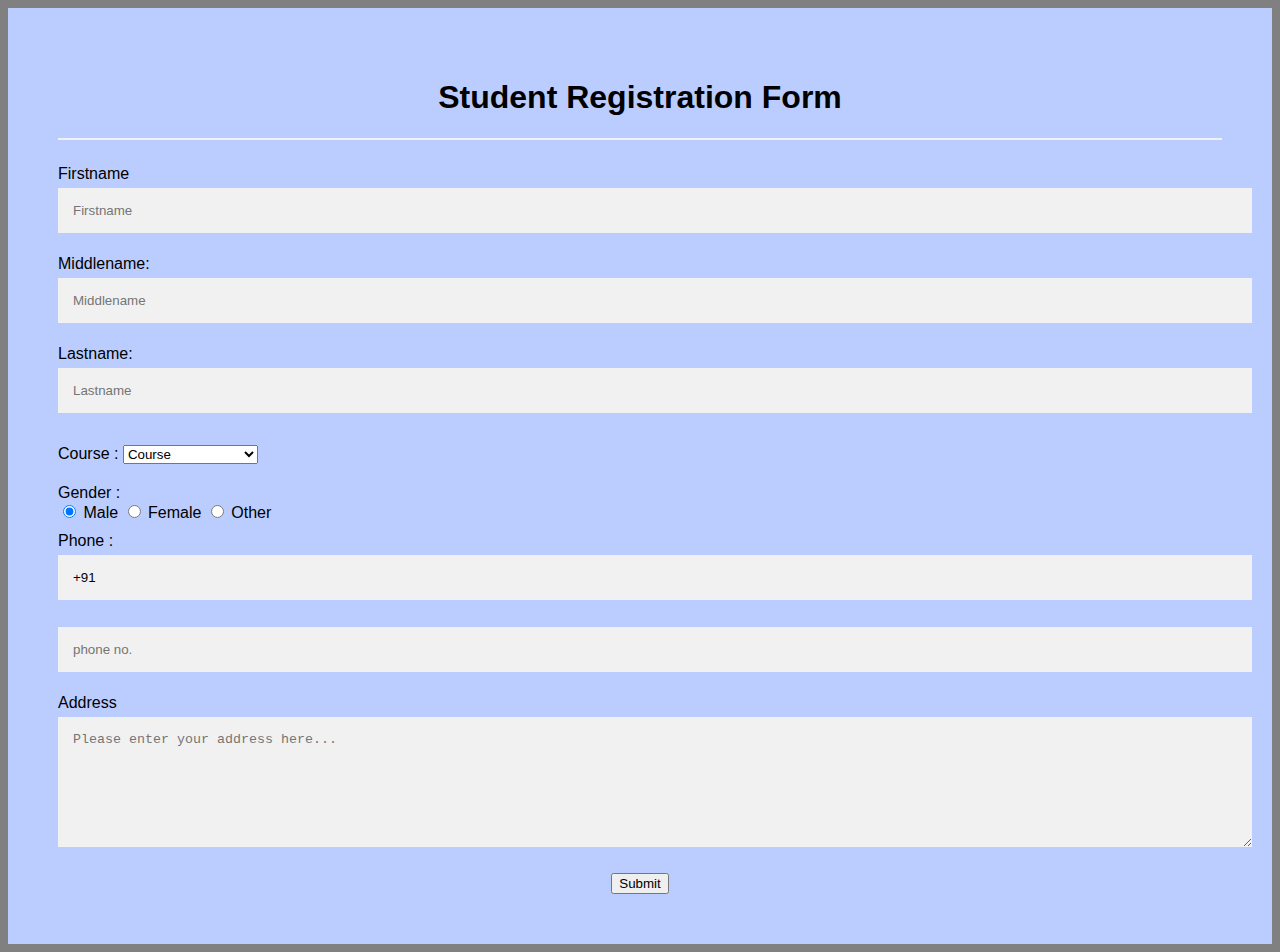
<file: institute/admission.html>
<!DOCTYPE html>
<html>
<head>
<meta name="viewport" content="width=device-width, initial-scale=1">
<style>
body{
  font-family: Calibri, Helvetica, sans-serif;
  background-color: gray;
}
.container {
    padding: 50px;
  background-color: #bbccff;
}

input[type=text], input[type=password], textarea {
  width: 100%;
  padding: 15px;
  margin: 5px 0 22px 0;
  display: inline-block;
  border: none;
  background: #f1f1f1;
}
input[type=text]:focus, input[type=password]:focus {
  background-color: #fafafa;
  outline: none;
}
 div {
            padding: 10px 0;
         }
hr {
  border: 1px solid #f1f1f1;
  margin-bottom: 25px;
}
.registerbtn {
  background-color: #4CAF50;
  color: white;
  padding: 16px 20px;
  margin: 8px 0;
  border: none;
  cursor: pointer;
  width: 100%;
  opacity: 0.9;
}
.registerbtn:hover {
  opacity: 1;
}
</style>
</head>
<body>
<form>
  <div class="container">
  <center>  <h1> Student Registration Form</h1> </center>
  <hr>
  <label> Firstname </label> 
<input type="text" name="firstname" placeholder= "Firstname" size="15" required /> 
<label> Middlename: </label> 
<input type="text" name="middlename" placeholder="Middlename" size="15" required /> 
<label> Lastname: </label>  
<input type="text" name="lastname" placeholder="Lastname" size="15"required /> 
<div>
<label> 
Course :
</label> 

<select>
<option value="Course">Course</option>
<option value="XI Arts">XI Arts</option>
<option value="XI Commerce">XI Commerce</option>
<option value="XI Science">XI Science</option>
<option value="BCA">BCA</option>
<option value="BBA">BBA</option>
<option value="BA">BA</option>
<option value="B.Com">B.Com</option>
<option value="B.Tech">B.Tech</option>
<option value="Food Tech">Food Tech</option>
<option value="Journalism">Journalism</option>
<option value="Performing Arts">Performing Arts</option>
<option value="Hotel Management">Hotel Management</option>
<option value="MBA">MBA</option>
<option value="MCA">MCA</option>
<option value="MA">MA</option>
<option value="M.Com">M.Com</option>
<option value="M.Tech">M.Tech</option>
</select>
</div>
<div>
<label> 
Gender :
</label><br>
<input type="radio" value="Male" name="gender" checked > Male 
<input type="radio" value="Female" name="gender"> Female 
<input type="radio" value="Other" name="gender"> Other

</div>
<label> 
Phone :
</label>
<input type="text" name="country code" placeholder="Country Code"  value="+91" size="2"/> 
<input type="text" name="phone" placeholder="phone no." size="10"/ required> 
<label for="address">Address</label>
        <textarea id="address" name="address" placeholder="Please enter your address here..." style="height:100px"></textarea>
        <center><input type="submit" value="Submit"></center>
   </form>
</body>
</html>
</file>
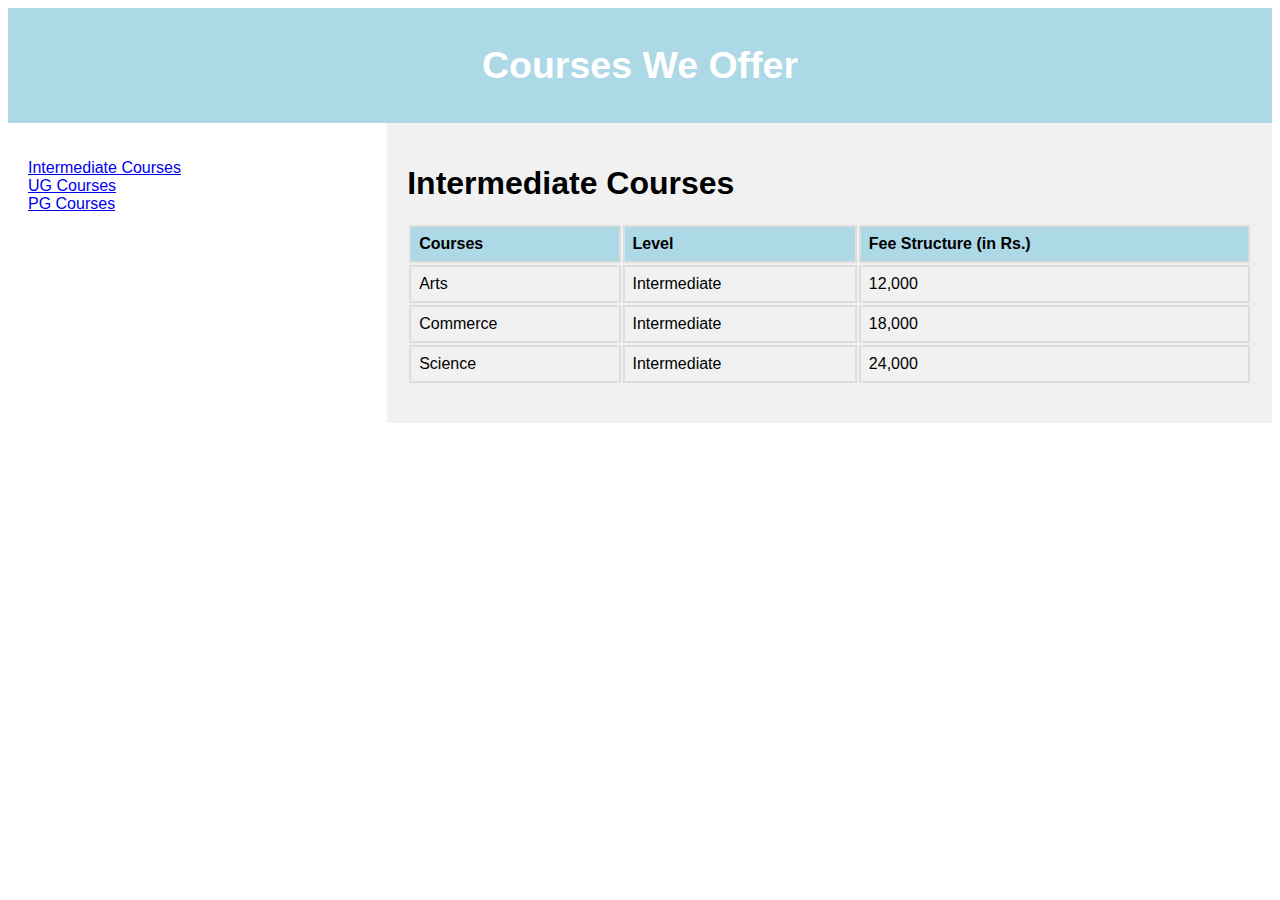
<file: institute/intermediate.html>
<!DOCTYPE html>
<html lang="en">
<head>
<title>Intermediate Courses</title>
<meta charset="utf-8">
<meta name="viewport" content="width=device-width, initial-scale=1">
<style>
* {
  box-sizing: border-box;
}

body {
  font-family: Arial, Helvetica, sans-serif;
}

/* Style the header */
header {
  background-color: lightblue;
  padding: 5px;
  text-align: center;
  font-size: 25px;
  color: white;
}

/* Create two columns/boxes that floats next to each other */
nav {
  float: left;
  width: 30%;
  height: 300px; /* only for demonstration, should be removed */
  background: f2f2f2;
  padding: 20px;
}

/* Style the list inside the menu */
nav ul {
  list-style-type: none;
  padding: 0;
}

article {
  float: left;
  padding: 20px;
  width: 70%;
  background-color: #f1f1f1;
  height: 300px; /* only for demonstration, should be removed */
}

/* Clear floats after the columns */
section::after {
  content: "";
  display: table;
  clear: both;
}

/* Style the footer 
footer {
  background-color: #777;
  padding: 10px;
  text-align: center;
  color: white;
}   */

/* Responsive layout - makes the two columns/boxes stack on top of each other instead of next to each other, on small screens */
@media (max-width: 600px) {
  nav, article {
    width: 100%;
    height: auto;
  }
}
</style>
</head>
<body>

<header>
  <h2>Courses We Offer</h2>
</header>

<section>
  <nav>
    <ul>
      <li><a href="intermediate.html">Intermediate Courses</a></li>
      <li><a href="ug.html">UG Courses</a></li>
      <li><a href="pg.html">PG Courses</a></li>
    </ul>
  </nav>
  
  <article>
    <h1>Intermediate Courses</h1>
    <!DOCTYPE html>
<html>
<head>
<style>
table {
  font-family: arial, sans-serif;
  
  width: 100%;
}

td, th {
  border: 2px solid #dddddd;
  text-align: left;
  padding: 8px;
}

</style>
</head>
<body>

<table>
  <tr bgcolor="lightblue">
    <th>Courses</th>
    <th>Level</th>
    <th>Fee Structure (in Rs.)</th>
  </tr>
  <tr>
    <td>Arts</td>
    <td>Intermediate</td>
    <td>12,000</td>
  </tr>
  <tr>
    <td>Commerce</td>
    <td>Intermediate</td>
    <td>18,000</td>
  </tr>
  <tr>
    <td>Science</td>
    <td>Intermediate</td>
    <td>24,000</td>
  </tr>
 
</table>

</body>
</html>


  </article>
</section>

<!--
<footer>
  <p>Footer</p>
</footer>-->

</body>
</html>
</file>
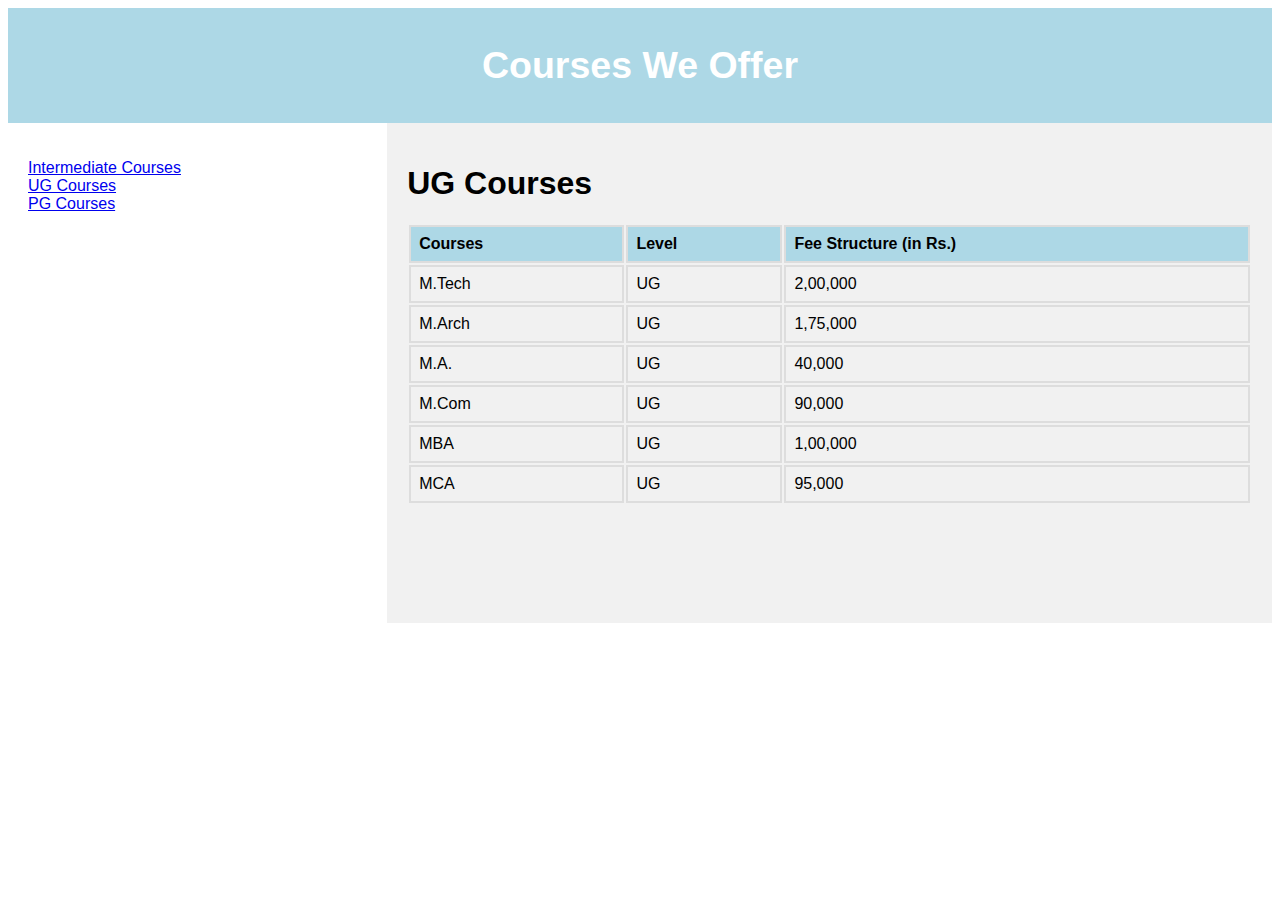
<file: institute/pg.html>
<!DOCTYPE html>
<html lang="en">
<head>
<title>Intermediate Courses</title>
<meta charset="utf-8">
<meta name="viewport" content="width=device-width, initial-scale=1">
<style>
* {
  box-sizing: border-box;
}

body {
  font-family: Arial, Helvetica, sans-serif;
}

/* Style the header */
header {
  background-color: lightblue;
  padding: 5px;
  text-align: center;
  font-size: 25px;
  color: white;
}

/* Create two columns/boxes that floats next to each other */
nav {
  float: left;
  width: 30%;
  height: 300px; /* only for demonstration, should be removed */
  background: f2f2f2;
  padding: 20px;
}

/* Style the list inside the menu */
nav ul {
  list-style-type: none;
  padding: 0;
}

article {
  float: left;
  padding: 20px;
  width: 70%;
  background-color: #f1f1f1;
  height: 500px; /* only for demonstration, should be removed */
}

/* Clear floats after the columns */
section::after {
  content: "";
  display: table;
  clear: both;
}

/* Style the footer 
footer {
  background-color: #777;
  padding: 10px;
  text-align: center;
  color: white;
}   */

/* Responsive layout - makes the two columns/boxes stack on top of each other instead of next to each other, on small screens */
@media (max-width: 600px) {
  nav, article {
    width: 100%;
    height: auto;
  }
}

table {
  font-family: arial, sans-serif;
  
  width: 100%;
}

td, th {
  border: 2px solid #dddddd;
  text-align: left;
  padding: 8px;
}

</style>
</head>
<body>

<header>
  <h2>Courses We Offer</h2>
</header>

<section>
  <nav>
    <ul>
      <li><a href="intermediate.html">Intermediate Courses</a></li>
      <li><a href="ug.html">UG Courses</a></li>
      <li><a href="pg.html">PG Courses</a></li>
    </ul>
  </nav>
  
  <article>
    <h1>UG Courses</h1>
    <table>
  <tr bgcolor="lightblue">
    <th>Courses</th>
    <th>Level</th>
    <th>Fee Structure (in Rs.)</th>
  </tr>
  <tr>
    <td>M.Tech</td>
    <td>UG</td>
    <td>2,00,000</td>
  </tr>
  <tr>
    <td>M.Arch</td>
    <td>UG</td>
    <td>1,75,000</td>
  </tr>
  <tr>
    <td>M.A.</td>
    <td>UG</td>
    <td>40,000</td>
  </tr>
   <tr>
    <td>M.Com</td>
    <td>UG</td>
    <td>90,000</td>
  </tr>
   <tr>
    <td>MBA</td>
    <td>UG</td>
    <td>1,00,000</td>
  </tr>
   <tr>
    <td>MCA</td>
    <td>UG</td>
    <td>95,000</td>
  </tr>
 
 
</table>

    


</body>
</html>


  </article>
</section>

<!--
<footer>
  <p>Footer</p>
</footer>-->

</body>
</html>
</file>
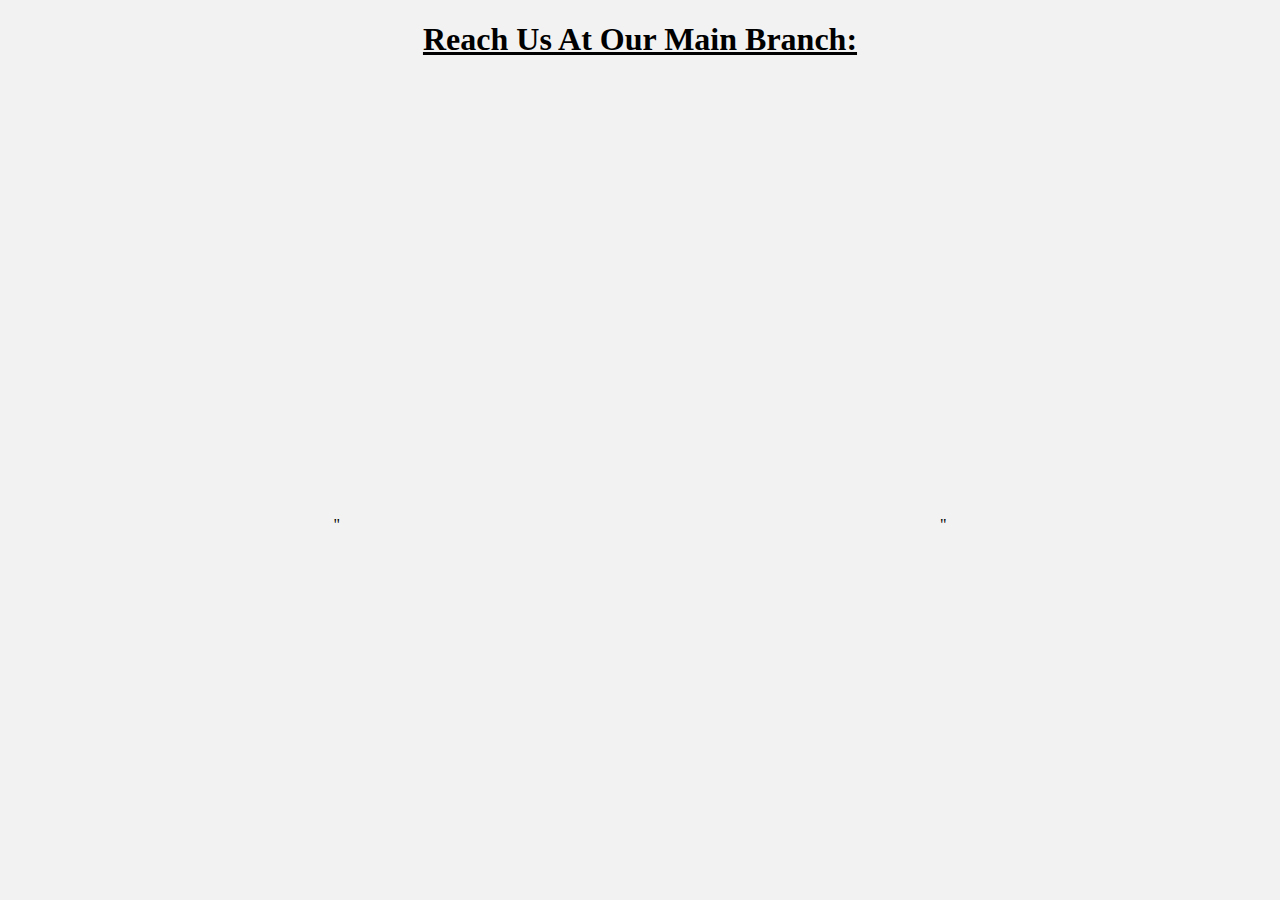
<file: institute/reach.html>
<!DOCTYPE html>
<html>

<head>
	<meta charset="utf-8">
	<title>Visit Our Main Branch</title>

	<style media="screen">
		body {
			background-color: #f2f2f2;
		}
	</style>
</head>

<body>
	<center>
		<h1 style="color:eeddff;">
			<u>Reach Us At Our Main Branch: </u> 
		</h1>
		
		<div>
			
"<iframe src="https://www.google.com/maps/embed?pb=!1m18!1m12!1m3!1d15008.229009387645!2d75.
34782227927705!3d19.879804236108455!2m3!1f0!2f0!3f0!3m2!1i1024!2i768!4f13.1!3m3!1m2!1s0x3bdba296c53600ab
%3A0xf93e15739fc74b8a!2sM%20G%20M%2C%20Aurangabad%2C%20Maharashtra!5e0!3m2!1sen!2sin!4v1651076575526!5m2!
1sen!2sin" width="600" height="450" style="border:0;" allowfullscreen="" loading="lazy" referrerpolicy="no-referrer-when-downgrade"></iframe>"
					
					
			</iframe>
		</div>
	</center>
</body>

</html>
</file>
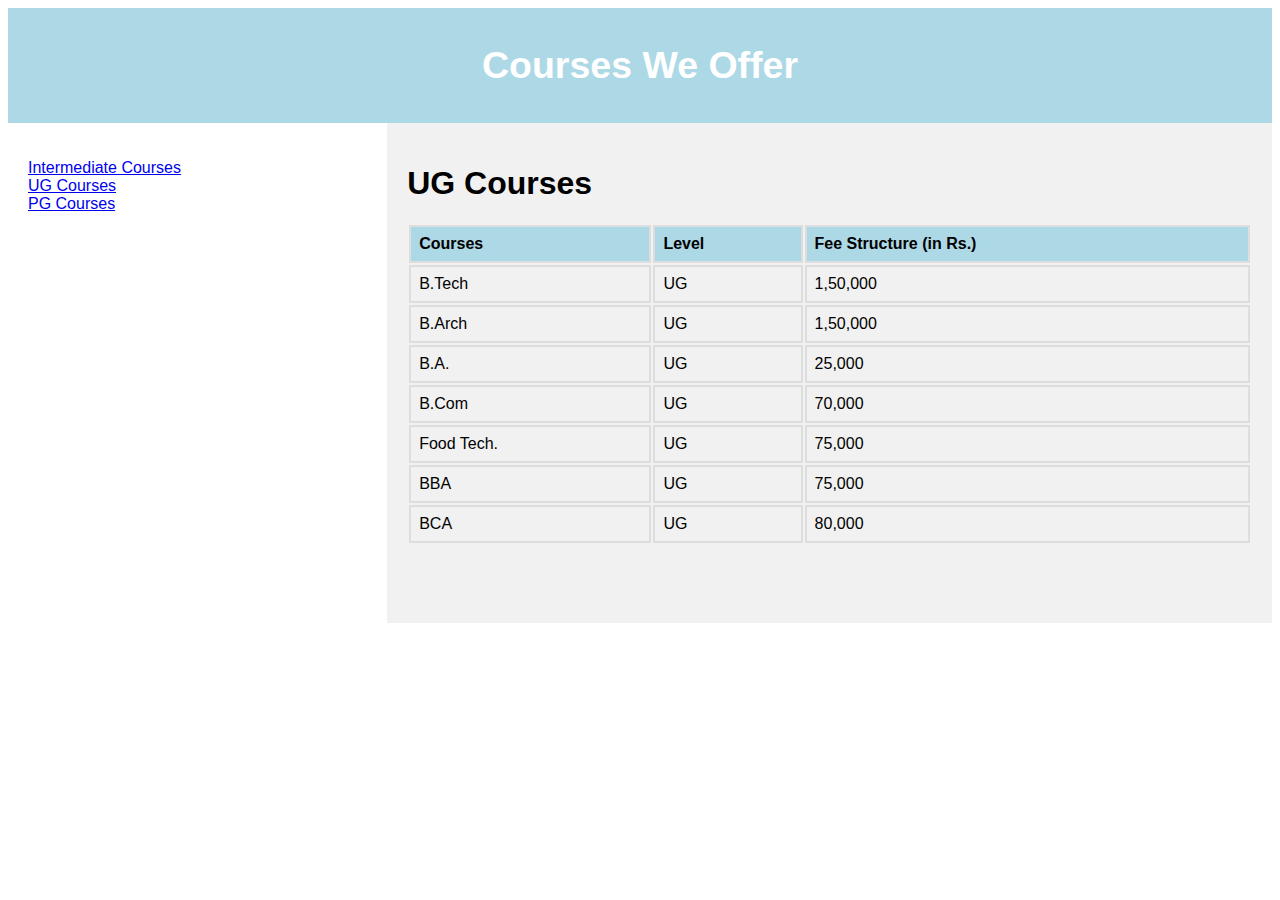
<file: institute/ug.html>
<!DOCTYPE html>
<html lang="en">
<head>
<title>Intermediate Courses</title>
<meta charset="utf-8">
<meta name="viewport" content="width=device-width, initial-scale=1">
<style>
* {
  box-sizing: border-box;
}

body {
  font-family: Arial, Helvetica, sans-serif;
}

/* Style the header */
header {
  background-color: lightblue;
  padding: 5px;
  text-align: center;
  font-size: 25px;
  color: white;
}

/* Create two columns/boxes that floats next to each other */
nav {
  float: left;
  width: 30%;
  height: 300px; /* only for demonstration, should be removed */
  background: f2f2f2;
  padding: 20px;
}

/* Style the list inside the menu */
nav ul {
  list-style-type: none;
  padding: 0;
}

article {
  float: left;
  padding: 20px;
  width: 70%;
  background-color: #f1f1f1;
  height: 500px; /* only for demonstration, should be removed */
}

/* Clear floats after the columns */
section::after {
  content: "";
  display: table;
  clear: both;
}

/* Style the footer 
footer {
  background-color: #777;
  padding: 10px;
  text-align: center;
  color: white;
}   */

/* Responsive layout - makes the two columns/boxes stack on top of each other instead of next to each other, on small screens */
@media (max-width: 600px) {
  nav, article {
    width: 100%;
    height: auto;
  }
}

table {
  font-family: arial, sans-serif;
  
  width: 100%;
}

td, th {
  border: 2px solid #dddddd;
  text-align: left;
  padding: 8px;
}

</style>
</head>
<body>

<header>
  <h2>Courses We Offer</h2>
</header>

<section>
  <nav>
    <ul>
    <li><a href="intermediate.html">Intermediate Courses</a></li>
      <li><a href="ug.html">UG Courses</a></li>
      <li><a href="pg.html">PG Courses</a></li>
    </ul>
  </nav>
  
  <article>
    <h1>UG Courses</h1>
    <table>
  <tr bgcolor="lightblue">
    <th>Courses</th>
    <th>Level</th>
    <th>Fee Structure (in Rs.)</th>
  </tr>
  <tr>
    <td>B.Tech</td>
    <td>UG</td>
    <td>1,50,000</td>
  </tr>
  <tr>
    <td>B.Arch</td>
    <td>UG</td>
    <td>1,50,000</td>
  </tr>
  <tr>
    <td>B.A.</td>
    <td>UG</td>
    <td>25,000</td>
  </tr>
   <tr>
    <td>B.Com</td>
    <td>UG</td>
    <td>70,000</td>
  </tr>
   <tr>
    <td>Food Tech.</td>
    <td>UG</td>
    <td>75,000</td>
  </tr>
   <tr>
    <td>BBA</td>
    <td>UG</td>
    <td>75,000</td>
  </tr>
   <tr>
    <td>BCA</td>
    <td>UG</td>
    <td>80,000</td>
  </tr>
 
 
</table>

    


</body>
</html>


  </article>
</section>

<!--
<footer>
  <p>Footer</p>
</footer>-->

</body>
</html>
</file>
